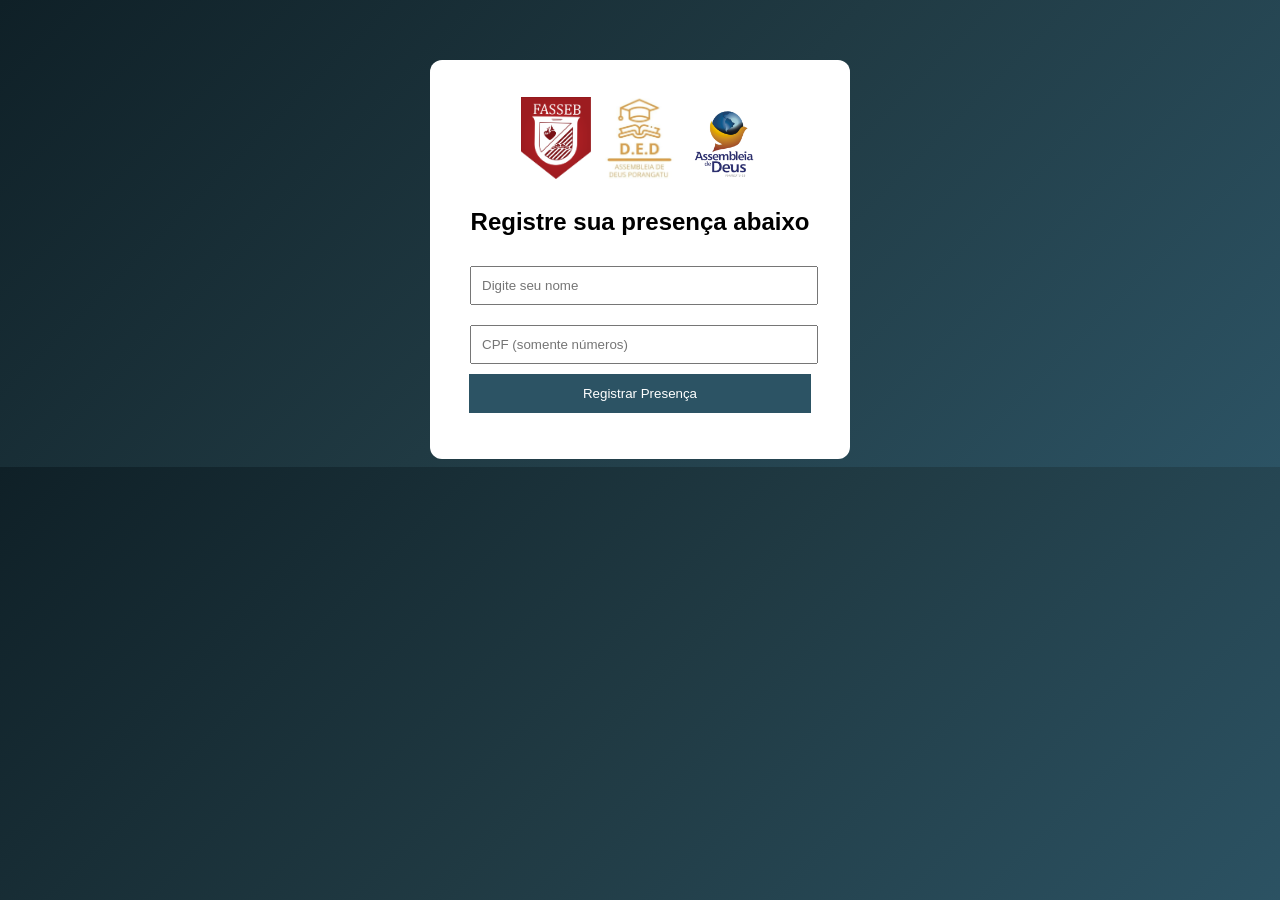
<file: index.html>
<!DOCTYPE html>
<html lang="pt-br">
<head>
<meta charset="UTF-8">
<title>Registro de Presença</title>
<link rel="stylesheet" href="css/style.css">

<link rel="icon" href="favicon.png">
</head>

<body>

<div class="container">

<div class="logos">
<!-- LOGOTIPOS -->
<!-- LOGOTIPO FASSEB -->
<img src="1.png" width="80">
<!-- LOGOTIPO DEPTO DE ENSINO -->
<img src="2.jpeg" width="80">
<!-- LOGOTIPO AD PORANGATU -->
<img src="ad.png" width="80">
</div>

<h2>Registre sua presença abaixo</h2>

<input type="text" id="nome" list="nomes" placeholder="Digite seu nome">
<datalist id="nomes"></datalist>

<input 
  type="text" 
  id="cpf" 
  placeholder="CPF (somente números)"
  maxlength="11"
  inputmode="numeric"
  pattern="[0-9]{11}"
  oninput="this.value = this.value.replace(/[^0-9]/g, '')"
>
<button onclick="registrar()">Registrar Presença</button>

<p id="msg"></p>

</div>

<script src="js/app.js"></script>
</body>
</html>
</file>
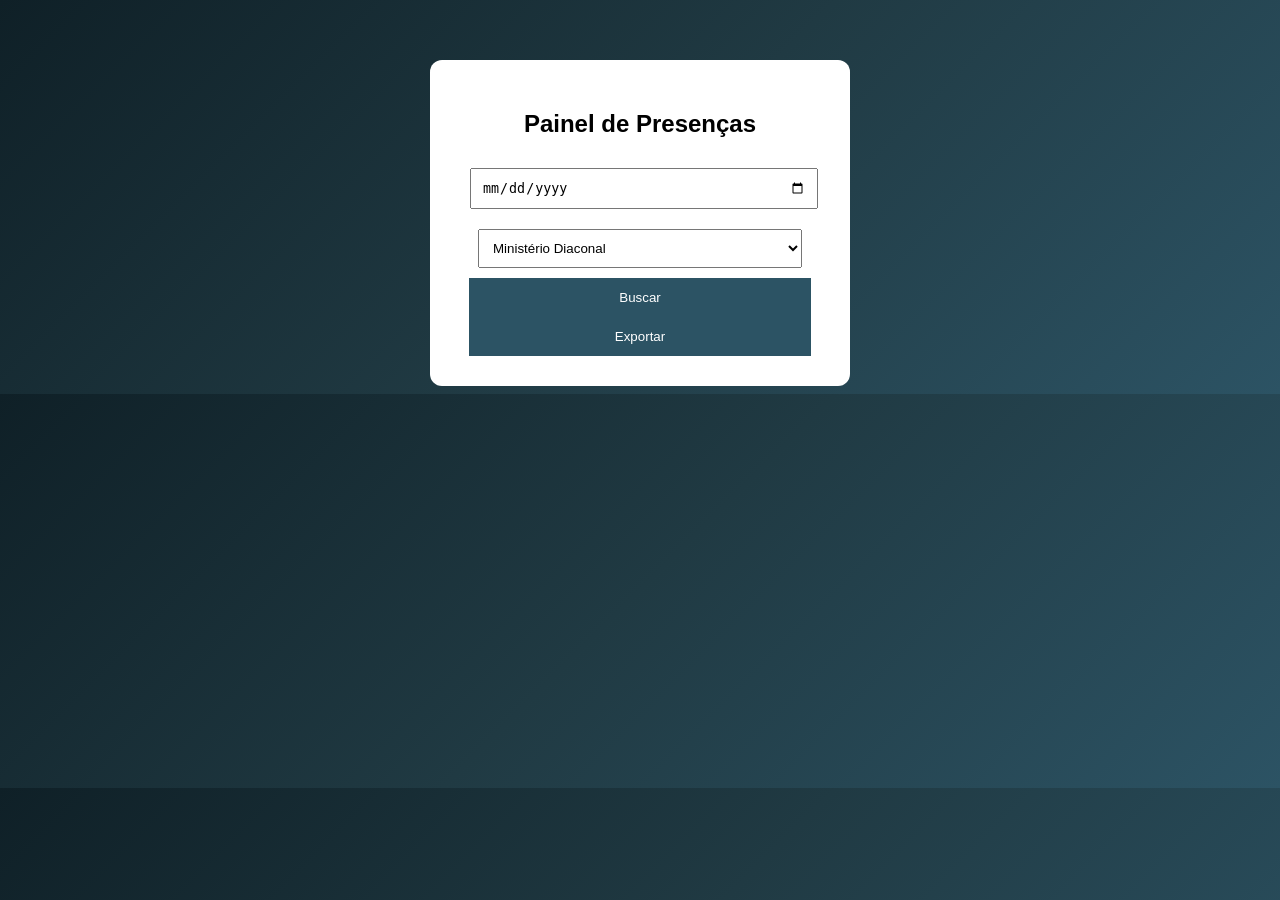
<file: admin.html>
<!DOCTYPE html>
<html>
<head>
<meta charset="UTF-8">
<title>Painel</title>
<link rel="stylesheet" href="css/style.css">
</head>

<body>

<div class="container">

<h2>Painel de Presenças</h2>

<input type="date" id="data">

<select id="turma">
  <option>Ministério Diaconal</option>
  <option>Ministério do Presbítero</option>
  <option>Ministério do Evangelista e da Missionária</option>
  <option>Ministério Pastoral II</option>
</select>

<button onclick="buscar()">Buscar</button>
<button onclick="exportar()">Exportar</button>

<table id="tabela"></table>

</div>

<script src="js/admin.js"></script>
</body>
</html>
</file>
<file: css/style.css>
body {
  font-family: 'Segoe UI', sans-serif;
  background: linear-gradient(135deg, #0f2027, #203a43, #2c5364);
  text-align: center;
  color: white;
}

.container {
  background: white;
  color: black;
  padding: 30px;
  border-radius: 12px;
  width: 360px;
  margin: auto;
  margin-top: 60px;
}

.logos img {
  width: 70px;
  margin: 5px;
}

input, select {
  width: 90%;
  padding: 10px;
  margin: 10px;
}

button {
  width: 95%;
  padding: 12px;
  background: #2c5364;
  color: white;
  border: none;
  cursor: pointer;
}
</file>
